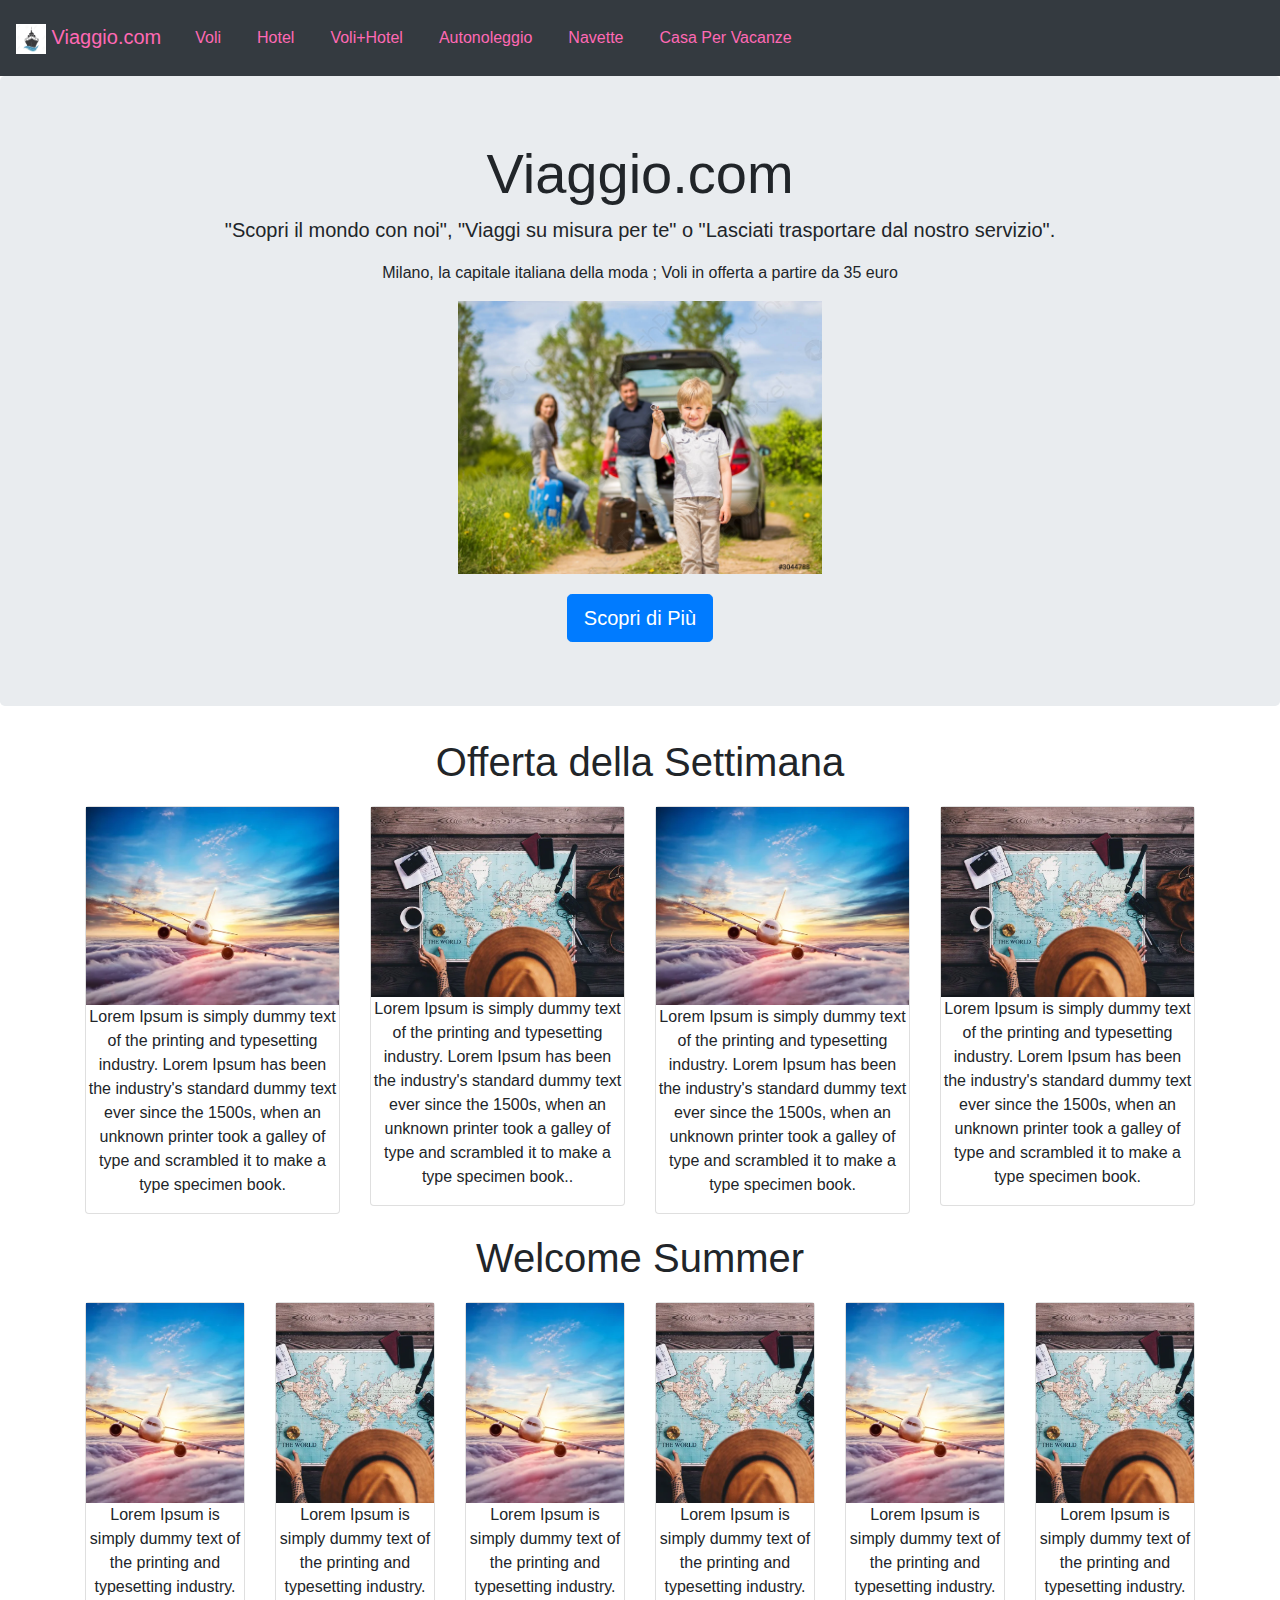
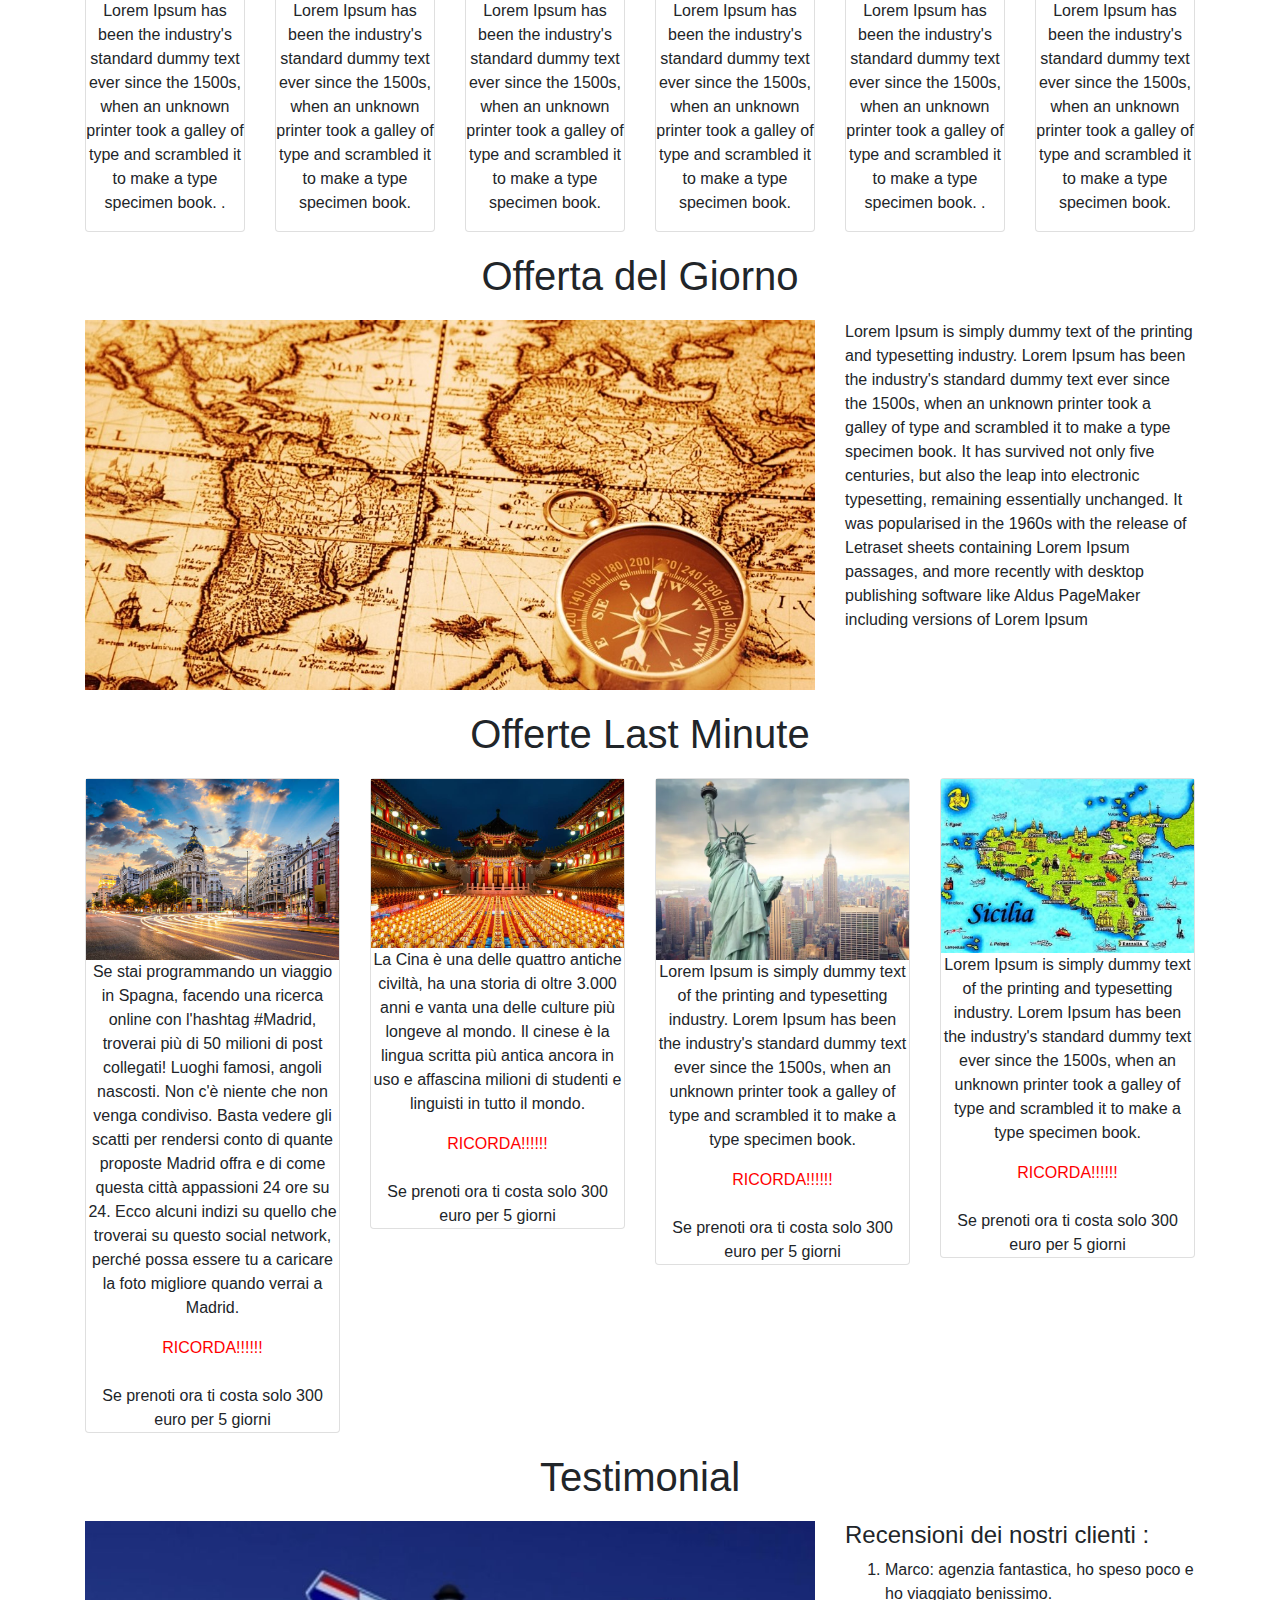
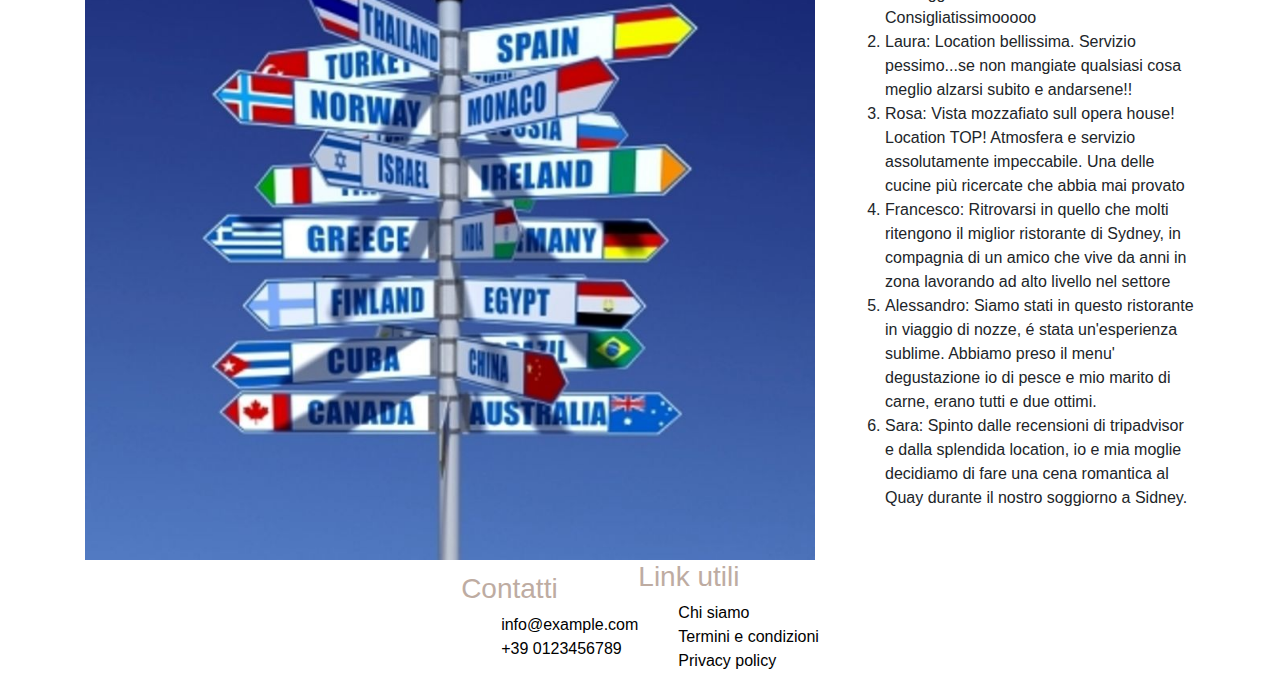
<file: index.html>
<!DOCTYPE html>
<html lang="en">
<head>
    <meta charset="UTF-8">
    <meta http-equiv="X-UA-Compatible" content="IE=edge">
    <meta name="viewport" content="width=device-width, initial-scale=1.0">
    <title>M3-D4</title>
    <link rel="stylesheet" type="text/CSS" href="style.css">
    <link rel="stylesheet" href="https://maxcdn.bootstrapcdn.com/bootstrap/4.0.0/css/bootstrap.min.css">
    <script src="https://maxcdn.bootstrapcdn.com/bootstrap/4.0.0/js/bootstrap.min.js"></script>
    <link rel="stylesheet" href="https://cdn.jsdelivr.net/npm/bootstrap@4.6.2/dist/css/bootstrap.min.css" integrity="sha384-xOolHFLEh07PJGoPkLv1IbcEPTNtaed2xpHsD9ESMhqIYd0nLMwNLD69Npy4HI+N" crossorigin="anonymous">
</head>
<body>

    <!--navbar iniziale-->
    <nav class="navbar navbar-expand-lg bg-dark">
        <!--immagine bootstrap-->
        <a class="navbar-brand" href="#">
          <img src="viaggio.webp" width="30" height="30" alt="Bootstrap Logo">
          Viaggio.com
        </a>
        <!--opzioni del menu-->
        <button class="navbar-toggler" type="button" data-toggle="collapse" data-target="#navbarNav" aria-controls="navbarNav" aria-expanded="false" aria-label="Toggle navigation">
          <span class="navbar-toggler-icon"></span>
        </button>
        <div class="collapse navbar-collapse" id="navbarNav">
          <ul class="navbar-nav">
            <li class="nav-item active">
              <a class="nav-link" href="#">Voli</a>
            </li>
            <li class="nav-item">
              <a class="nav-link" href="#">Hotel</a>
            </li>
            <li class="nav-item">
              <a class="nav-link" href="#">Voli+Hotel</a>
            </li>
            <li class="nav-item">
                <a class="nav-link" href="#">Autonoleggio</a>
              </li>
              <li class="nav-item">
                <a class="nav-link" href="#">Navette</a>
              </li>
              <li class="nav-item">
                <a class="nav-link" href="#">Casa Per Vacanze</a>
              </li>
          </ul>
        </div>
      </nav>
       
      <!--jumbotron-->
      <div class="jumbotron text-center">
        <!--prima parte-->
        <div class="iniziojumbotron">
        <h1 class="display-4">Viaggio.com</h1>
        <p class="lead">"Scopri il mondo con noi", "Viaggi su misura per te" o "Lasciati trasportare dal nostro servizio".</p>
        <p>Milano, la capitale italiana della moda ; Voli in offerta a partire da 35 euro</p>
        </div>
        <!--seconda parte-->
        <div class="mezzojumbotron d-flex align-items-center justify-content-center">
        <div class="happyfamily">
        <img class="img-fluid" src="happyfamily.jpg">
            </div>
        </div>
        <!--terza parte-->
        <div class="finejumbotron">
            <a class="btn btn-primary btn-lg" href="https://www.opodo.it/voli/milano/MIL/?_ga=2.166304701.2079229834.1677449021-252971320.1677449021#/" role="button">Scopri di Più</a>
        </div>
             </div>

      <!--offerta della settimana-->
    <div class="titolo1">
    <h1>Offerta della Settimana</h1>
    </div>

    <div id="offertasettimana">
      <div class="container text-center">
        <div class="row row-cols-2 row-cols-sm-3 row-cols-md-4">
          <div class="col">
            <div class="card">
              <img src="card6.jpg" class="img-fluid" alt="Immagine">
              <p>Lorem Ipsum is simply dummy text of the printing and typesetting industry. Lorem Ipsum has been the industry's standard dummy 
                text ever since the 1500s, when an unknown printer took a galley of type and scrambled it to make a type specimen book.</p>
            </div>
          </div>
          <div class="col">
            <div class="card">
              <img src="card2.webp" class="img-fluid" alt="Immagine">
              <p>Lorem Ipsum is simply dummy text of the printing and typesetting industry. Lorem Ipsum has been the industry's standard dummy 
                text ever since the 1500s, when an unknown printer took a galley of type and scrambled it to make a type specimen book..</p>
            </div>
          </div>
          <div class="col">
            <div class="card">
              <img src="card6.jpg" class="img-fluid" alt="Immagine">
              <p>Lorem Ipsum is simply dummy text of the printing and typesetting industry. Lorem Ipsum has been the industry's standard dummy 
                text ever since the 1500s, when an unknown printer took a galley of type and scrambled it to make a type specimen book. </p>
            </div>
          </div>
          <div class="col">
            <div class="card">
              <img src="card2.webp" class="img-fluid" alt="Immagine">
              <p>Lorem Ipsum is simply dummy text of the printing and typesetting industry. Lorem Ipsum has been the industry's standard dummy 
                text ever since the 1500s, when an unknown printer took a galley of type and scrambled it to make a type specimen book.</p>
            </div>
          </div>
        </div>
  </div>
</div>
      

  <!--Welcome Summer-->
  
  <div class="titolo2">
    <h1>Welcome Summer</h1>
    </div>

    <div id="wsummer">
      <div class="container text-center">
        <div class="row row-cols-2 row-cols-sm-3 row-cols-md-6">
          <div class="col">
            <div class="card shadow-lg">
              <img src="card6.jpg" class="img-fluid" alt="Immagine">
              <p>Lorem Ipsum is simply dummy text of the printing and typesetting industry. Lorem Ipsum has been the industry's standard dummy 
                text ever since the 1500s, when an unknown printer took a galley of type and scrambled it to make a type specimen book. .</p>
            </div>
          </div>
          <div class="col">
            <div class="card shadow-lg">
              <img src="card2.webp" class="img-fluid" alt="Immagine">
              <p>Lorem Ipsum is simply dummy text of the printing and typesetting industry. Lorem Ipsum has been the industry's standard dummy 
                text ever since the 1500s, when an unknown printer took a galley of type and scrambled it to make a type specimen book. </p>
            </div>
          </div>
          <div class="col">
            <div class="card shadow-lg">
              <img src="card6.jpg" class="img-fluid" alt="Immagine">
              <p>Lorem Ipsum is simply dummy text of the printing and typesetting industry. Lorem Ipsum has been the industry's standard dummy 
                text ever since the 1500s, when an unknown printer took a galley of type and scrambled it to make a type specimen book. </p>
            </div>
          </div>
          <div class="col">
            <div class="card shadow-lg">
              <img src="card2.webp" class="img-fluid" alt="Immagine">
              <p>Lorem Ipsum is simply dummy text of the printing and typesetting industry. Lorem Ipsum has been the industry's standard dummy 
                text ever since the 1500s, when an unknown printer took a galley of type and scrambled it to make a type specimen book.</p>
            </div>
          </div>
          <div class="col">
            <div class="card shadow-lg">
              <img src="card6.jpg" class="img-fluid" alt="Immagine">
              <p>Lorem Ipsum is simply dummy text of the printing and typesetting industry. Lorem Ipsum has been the industry's standard dummy 
                text ever since the 1500s, when an unknown printer took a galley of type and scrambled it to make a type specimen book. .</p>
            </div>
          </div>
          <div class="col">
            <div class="card shadow-lg">
              <img src="card2.webp" class="img-fluid" alt="Immagine">
              <p>Lorem Ipsum is simply dummy text of the printing and typesetting industry. Lorem Ipsum has been the industry's standard dummy 
                text ever since the 1500s, when an unknown printer took a galley of type and scrambled it to make a type specimen book. </p>
            </div>
          </div>
        </div>
  </div>
</div>

  <!--offerta del giorno-->

  <div class="titolo3 d-none d-md-block"> <!--d-none d-md-block permette di nascondere il titolo su schermi di piccole dimensioni-->
    <h1>Offerta del Giorno</h1>
    </div>

  <div class="container">
  <div class="row">
    <div class="col-md-8"> <!-- 66% dello spazio per l'immagine su schermi di media grandezza e 100% su schermi di piccole dimensioni -->
      <img src="card1.jpg" class="img-fluid" alt="Immagine">
    </div>
    <div class="col-md-4"> <!-- 33% dello spazio per la descrizione su schermi di media grandezza e 100% su schermi di piccole dimensioni -->
      <p>Lorem Ipsum is simply dummy text of the printing and typesetting industry. Lorem Ipsum has been the industry's standard dummy text ever since the 1500s, 
        when an unknown printer took a galley of type and scrambled it to make a type specimen book. It has survived not only five centuries, but also the leap into 
        electronic typesetting, remaining essentially unchanged. It was popularised in the 1960s with the release of Letraset sheets containing Lorem Ipsum passages, 
        and more recently with desktop publishing software like Aldus PageMaker including versions of Lorem Ipsum</p>
    </div>
  </div>
</div>
  
  <!--last minute-->

  <div class="titolo4">
    <h1>Offerte Last Minute</h1>
    </div>

    <div id="offertelastminute">
      <div class="container text-center">
        <div class="row">
          <div class="col">
            <div class="card">
              <img src="Madrid.jpg" class="img-fluid" alt="Immagine">
              <p>Se stai programmando un viaggio in Spagna, facendo una ricerca online con l'hashtag #Madrid, troverai più di 50 milioni di post collegati! Luoghi famosi, angoli nascosti. 
                Non c'è niente che non venga condiviso. Basta vedere gli scatti per rendersi conto di quante proposte Madrid offra e di come questa città appassioni 24 ore su 24. 
                Ecco alcuni indizi su quello che troverai su questo social network, perché possa essere tu a caricare la foto migliore quando verrai a Madrid.</p>
                <span class="ricorda">RICORDA!!!!!!</span>
              </br>
                <span>Se prenoti ora ti costa solo 300 euro per 5 giorni</span>
            </div>
          </div>
          <div class="col">
            <div class="card">
              <img src="cina.jpg" class="img-fluid" alt="Immagine">
              <p>La Cina è una delle quattro antiche civiltà, ha una storia di oltre 3.000 anni e vanta una delle culture più longeve al mondo.
                  Il cinese è la lingua scritta più antica ancora in uso e affascina milioni di studenti e linguisti in tutto il mondo.</p>
                  <span class="ricorda">RICORDA!!!!!!</span>
              </br>
                <span>Se prenoti ora ti costa solo 300 euro per 5 giorni</span>
            </div>
          </div>
          <div class="col">
            <div class="card">
              <img src="america.jpg" class="img-fluid" alt="Immagine">
              <p>Lorem Ipsum is simply dummy text of the printing and typesetting industry. Lorem Ipsum has been the industry's standard dummy 
                text ever since the 1500s, when an unknown printer took a galley of type and scrambled it to make a type specimen book. </p>
                <span class="ricorda">RICORDA!!!!!!</span>
              </br>
                <span>Se prenoti ora ti costa solo 300 euro per 5 giorni</span>
            </div>
          </div>
          <div class="col">
            <div class="card">
              <img src="sicilia.jpg" class="img-fluid" alt="Immagine">
              <p>Lorem Ipsum is simply dummy text of the printing and typesetting industry. Lorem Ipsum has been the industry's standard dummy 
                text ever since the 1500s, when an unknown printer took a galley of type and scrambled it to make a type specimen book.</p>
                <span class="ricorda">RICORDA!!!!!!</span>
              </br>
                <span>Se prenoti ora ti costa solo 300 euro per 5 giorni</span>
            </div>
          </div>
        </div>
  </div>
</div>

<!--Testimonial-->

<div class="titolo5">
  <h1>Testimonial</h1>
  </div>
  
  <div class="container">
    <div class="row">
      <div class="col-md-8"> <!-- 66% dello spazio per l'immagine su schermi di media grandezza e 100% su schermi di piccole dimensioni -->
        <img src="agenzia viaggi-2.jpg" class="img-fluid" alt="Immagine">
      </div>
      <div class="col-md-4"> <!-- 33% dello spazio per la descrizione su schermi di media grandezza e 100% su schermi di piccole dimensioni -->
        <h4>Recensioni dei nostri clienti : </h4>
        <ol>
          <li><span>Marco: agenzia fantastica, ho speso poco e ho viaggiato benissimo. Consigliatissimooooo</span></li>
          <li><span>Laura: Location bellissima. Servizio pessimo...se non mangiate qualsiasi cosa meglio alzarsi subito e andarsene!!</span></li>
          <li><span>Rosa: Vista mozzafiato sull opera house! Location TOP! Atmosfera e servizio assolutamente impeccabile. Una delle cucine più ricercate che abbia mai provato</span></li>
          <li> <span>Francesco: Ritrovarsi in quello che molti ritengono il miglior ristorante di Sydney, in compagnia di un amico che vive da anni in zona lavorando ad alto livello nel settore</span></li>
          <li><span>Alessandro: Siamo stati in questo ristorante in viaggio di nozze, é stata un'esperienza sublime. Abbiamo preso il menu' degustazione io di pesce e mio marito di carne, erano tutti e due ottimi.</span></li>
          <li><span>Sara: Spinto dalle recensioni di tripadvisor e dalla splendida location, io e mia moglie decidiamo di fare una cena romantica al Quay durante il nostro soggiorno a Sidney.</span></li>
        </ol>
      </div>
    </div>
  </div>

  <!--footer-->

  <footer class="examplefooter">
    <div class="footer-container d-flex align-items-center justify-content-center">
      <div class="footer-section">
        <h3>Contatti</h3>
        <ul>
          <li><a href="mailto:info@example.com">info@example.com</a></li>
          <li><a href="tel:+390123456789">+39 0123456789</a></li>
        </ul>
      </div>
      <div class="footer-section">
        <h3>Link utili</h3>
        <ul>
          <li><a href="#">Chi siamo</a></li>
          <li><a href="#">Termini e condizioni</a></li>
          <li><a href="#">Privacy policy</a></li>
        </ul>
      </div>
    </div>
  </footer>
  
      <script src="https://cdn.jsdelivr.net/npm/jquery@3.5.1/dist/jquery.slim.min.js" integrity="sha384-DfXdz2htPH0lsSSs5nCTpuj/zy4C+OGpamoFVy38MVBnE+IbbVYUew+OrCXaRkfj" crossorigin="anonymous"></script>
      <script src="https://cdn.jsdelivr.net/npm/bootstrap@4.6.2/dist/js/bootstrap.bundle.min.js" integrity="sha384-Fy6S3B9q64WdZWQUiU+q4/2Lc9npb8tCaSX9FK7E8HnRr0Jz8D6OP9dO5Vg3Q9ct" crossorigin="anonymous"></script>
</body>
</html>
</file>
<file: style.css>
.navbar-brand{
  color: hotpink;
  font-family: Arial, Helvetica, sans-serif;
}

.navbar-brand:hover{
    color: orange;
}

.navbar-nav a{
    color: hotpink;
    
}

.navbar-nav li{
    padding: 10px;
    font-family: Arial, Helvetica, sans-serif;
}

.navbar-nav a:hover{
    color: orange;
}

.jumbotron{
    background-color: rgba(161, 1, 153, 0.945);
}

.finejumbotron{
   margin-top: 20px;
}

.happyfamily{
    max-width: 30%;
    max-height: 30%;
}

#offertasettimana{
    margin-bottom: 20px;
}

.titolo1{
    font-family: Arial, Helvetica, sans-serif;
    text-align: center;
    margin-bottom: 20px;
}

.titolo2{
    font-family: Arial, Helvetica, sans-serif;
    text-align: center;
    margin-bottom: 20px;
}

.titolo3{
    font-family: Arial, Helvetica, sans-serif;
    text-align: center;
    margin-bottom: 20px;
    margin-top: 20px;
}

.titolo4{
    font-family: Arial, Helvetica, sans-serif;
    text-align: center;
    margin-bottom: 20px;
    margin-top: 20px;
}

.titolo5{
    font-family: Arial, Helvetica, sans-serif;
    text-align: center;
    margin-bottom: 20px;
    margin-top: 20px;
}

h4{
    margin-bottom: 20px;
}

#wsummer img{
    object-fit: cover;
    width: 200px;
    height: 200px;
   
}

.ricorda{
    color: red;
}

.examplefooter{
    color: #BEACA2;
}

.examplefooter a{
    color:black;
}

.examplefooter:hover{
    color: orange;
}

ul{
    list-style: none;
}
</file>
